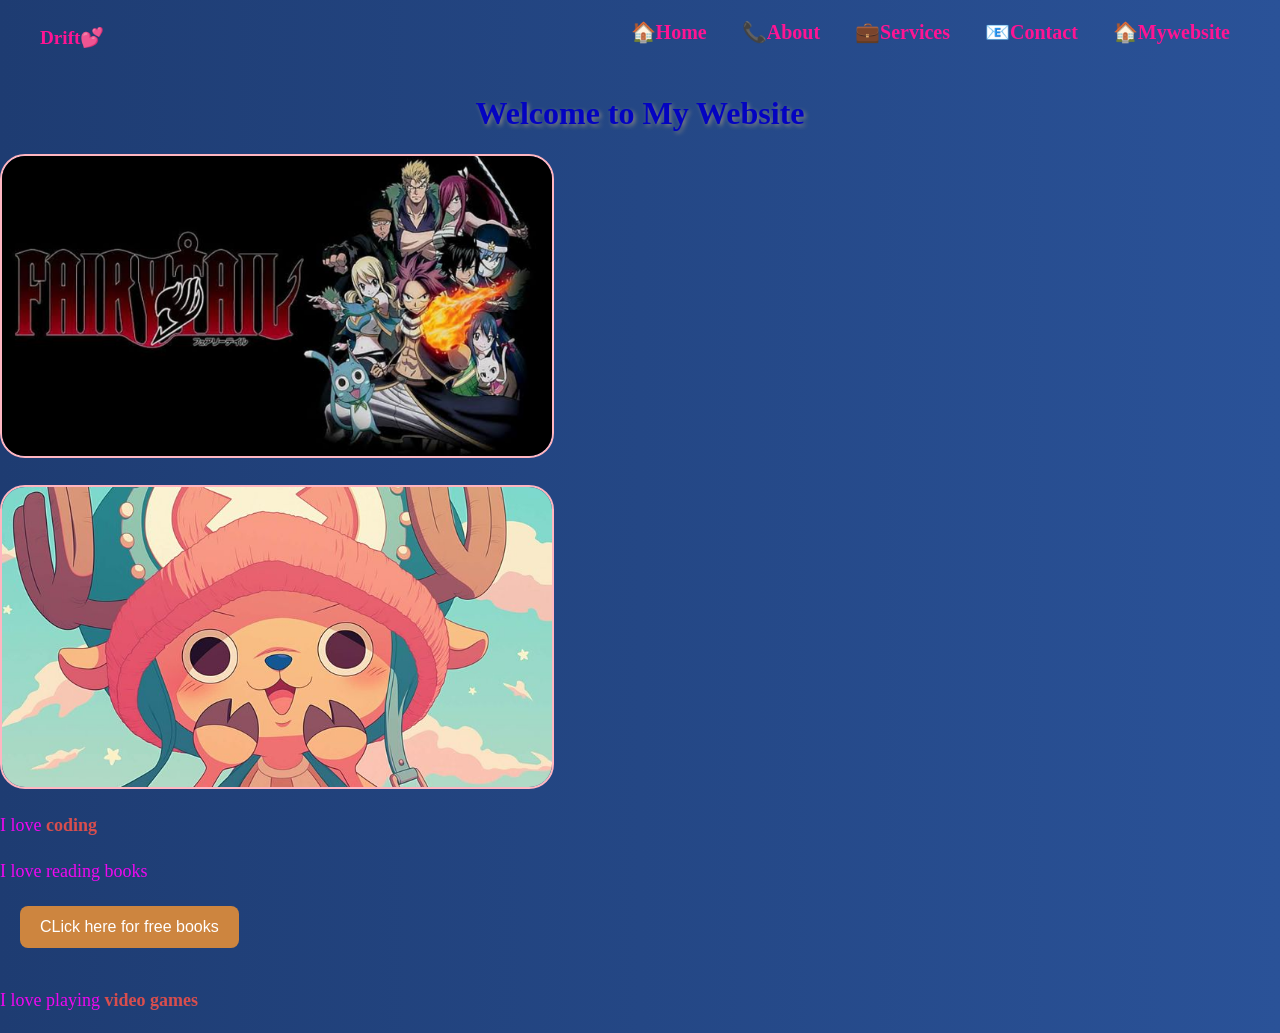
<file: index.html>
<!DOCTYPE html>
<html lang="en">
<head>
<meta charset="UTF-8">
<meta name="viewport" content="width=device-width, initial-scale=1.0">
<title>My Website</title>
<link rel="Stylesheet"href="style.css">
</head>
<body>
  
  <nav class="navbar">
        <div class ='logo'>
            <a href="home.html">Drift💕</a>
        </div>
        <ul class="nav-links">
     <li><a href="home.html">🏠Home</a></li>
      <li><a href="about.html">📞About</a></li>
      <li><a href="services.html">💼Services</a></li>
      <li><a href="contact.html">📧Contact</a></li>
      <li><a href="index.html">🏠Mywebsite</a></li>

     </ul>
    </nav>
  <h1 id="main-title">Welcome to My Website</h1>

  <p class="gallery">
    <img src="images/Screenshot (151) - Copy.png" alt="Fairy Tail Aesthetic Wallpaper" width="500" height="300">
  </p>

  <img src="images/aesthetic wallpaper chopper.jpg" alt="Aesthetic Wallpaper Chopper" width="500" height="300" id="profile-image">

  <p class="intro">
    I love <a href="https://www.codedex.io/" target="_blank">coding</a>
  </p>

  <p class="intro">
    I love reading books<br>
    <button>CLick here for free books</button>
  </p>

  <p class="intro" data-name="Fadila">
    I love playing <a href="https://boardgamegeek.com/geeklist/278833/my-top-100-videogames" target="_blank">video games</a>
  </p>

  <form> </form>
  <script src ="script.js"></script>
</body>
</html>
</file>
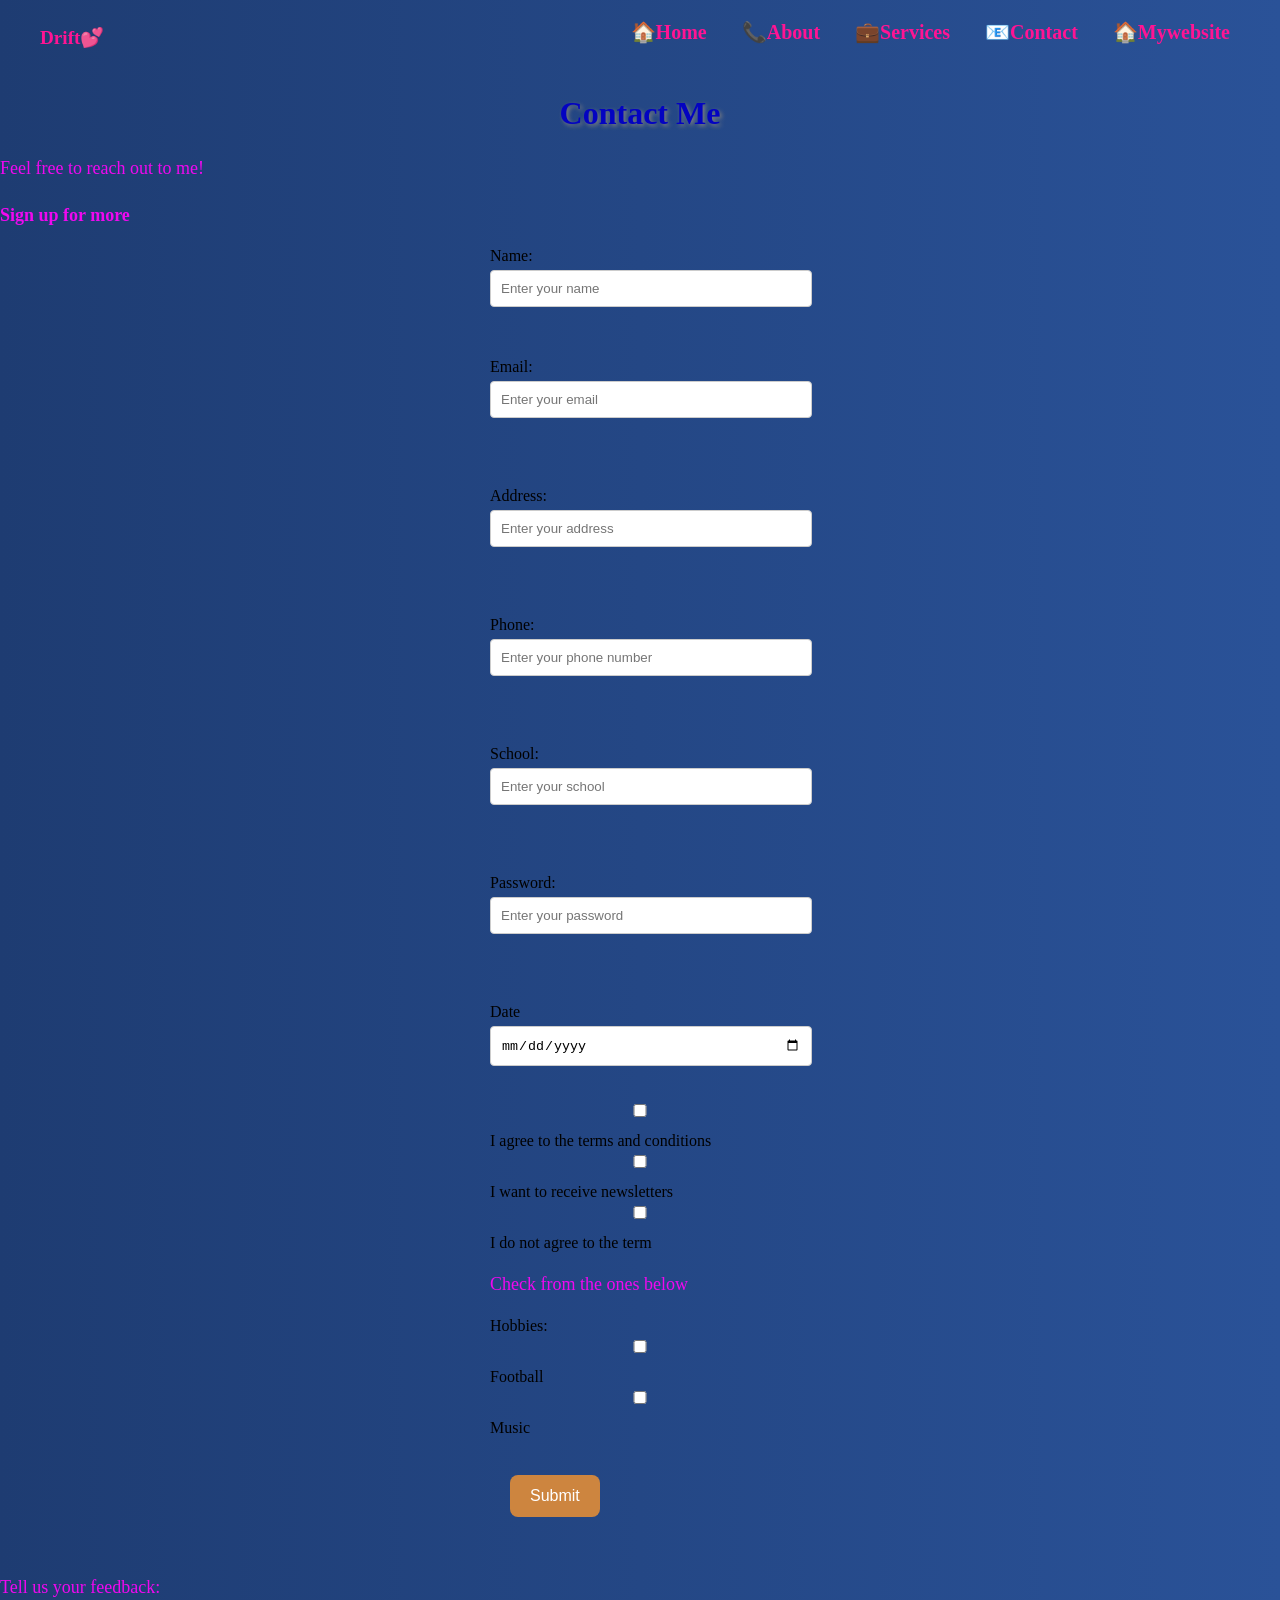
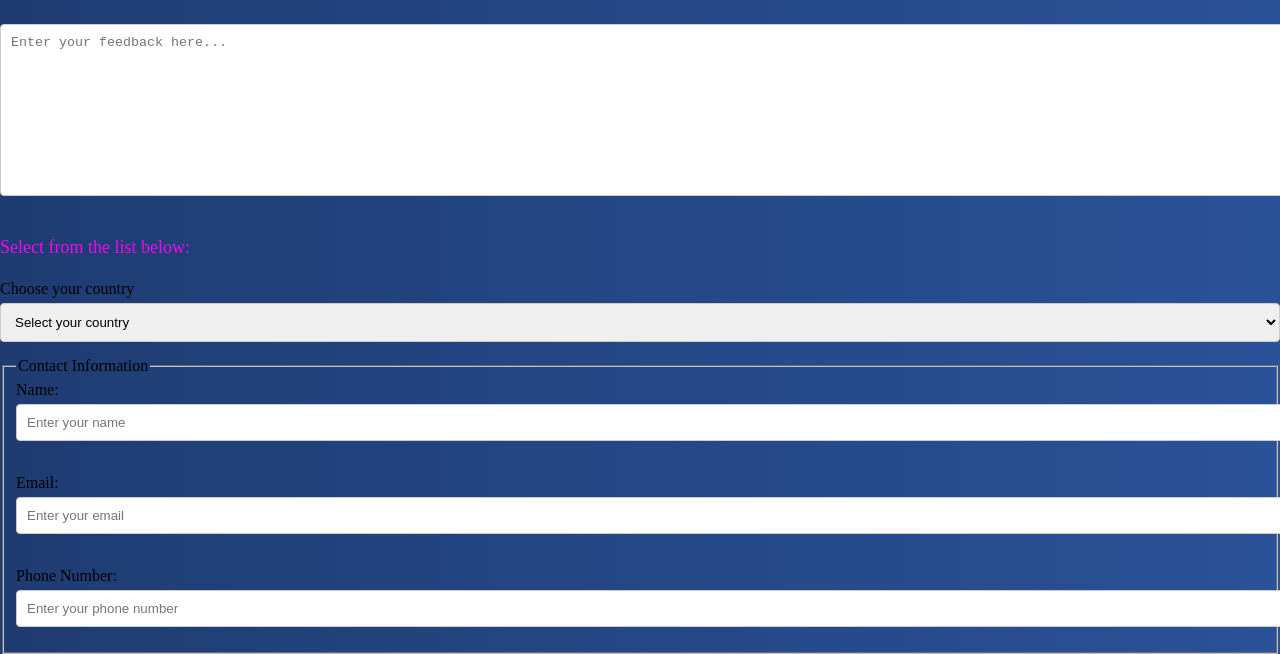
<file: contact.html>
<!DOCTYPE html>
<html lang="en">
<head>
    <meta charset="UTF-8">
    <meta name="viewport" content="width=device-width, initial-scale=1.0">
    <title>Contact</title>
    <link rel="Stylesheet"href="style.css">
</head>
<body>
   <nav class="navbar">
        <div class ='logo'>
            <a href="home.html">Drift💕</a>
        </div>
        <ul class="nav-links">
     <li><a href="home.html">🏠Home</a></li>
      <li><a href="about.html">📞About</a></li>
      <li><a href="services.html">💼Services</a></li>
      <li><a href="contact.html">📧Contact</a></li>
      <li><a href="index.html">🏠Mywebsite</a></li>

     </ul>
    </nav>
    <h1>Contact Me</h1>
    <p>Feel free to reach out to me!</p>
    <p><b>Sign up for more</b></p>
    <form id="form">
<label>Name:</label>
    <input type ='text' placeholder='Enter your name'minlength='5' maxlength='100' id="name">
    <br><br>
    <p id="nameerror"></p>
<label>Email:</label>
    <input type ='email' placeholder="Enter your email" id="email">
    <p id="emailerror"></p>
    <br><br>
<label>Address:</label> 
    <input type ='text' placeholder='Enter your address'id='address'>
    <p id="addresserror"></p>
    <br><br>
<label for = 'phone'>Phone:</label>
    <input type ='tel' placeholder='Enter your phone number' id='phone'>
     <p id="phoneerror"></p>
    <br><br>
<label>School:</label>
    <input type ='text' placeholder='Enter your school' id='school'>
    <p id="schoolerror"></p>
    <br><br>
<Label>Password:</Label>
    <input type ='password' placeholder='Enter your password' minlength='8' id="password">
    <p id="passworderror"></p>
    <br><br>
<label>Date</label>
<input type ='date'>
    <br><br>

<input type ='checkbox'>I agree to the terms and conditions
<input type ='checkbox'>I want to receive newsletters
<input type ='checkbox'>I do not agree to the term

<p>Check from the ones below</p>
<label>Hobbies:</label>
<br>
<input type ='checkbox' id = "Football" name = "hobby" value = "Football">
<label for = "Football">Football</label>
<br>
<input type='checkbox'id='football' name="hobby" value="Music">
<label for='Music'>Music</label>
<br><br>
<button onclick="contact()">Submit</button>
    <br><br>
    </form>

<p>Tell us your feedback:</p>
<textarea  rows='10' cols='80' placeholder="Enter your feedback here..."></textarea>


<p>Select from the list below:</p>
<label>Choose your country</label>
<select required>
    <option value="" selected disable>Select your country</option>
    <option>Nigeria</option>
    <option>Rwanda</option>
    <option>USA</option>
    <option>Canada</option>
    <option>Ghana</option>
</select>

<fieldset>
<legend>Contact Information</legend>
<label>Name:</label>
<input type="text" placeholder="Enter your name">
<br><br>
<label>Email:</label>
<input type="email" placeholder="Enter your email">
<br><br>
<label>Phone Number:</label>
<input type="tel" placeholder="Enter your phone number">

</fieldset>
<script src="script.js"></script>
</body>
</html>
</file>
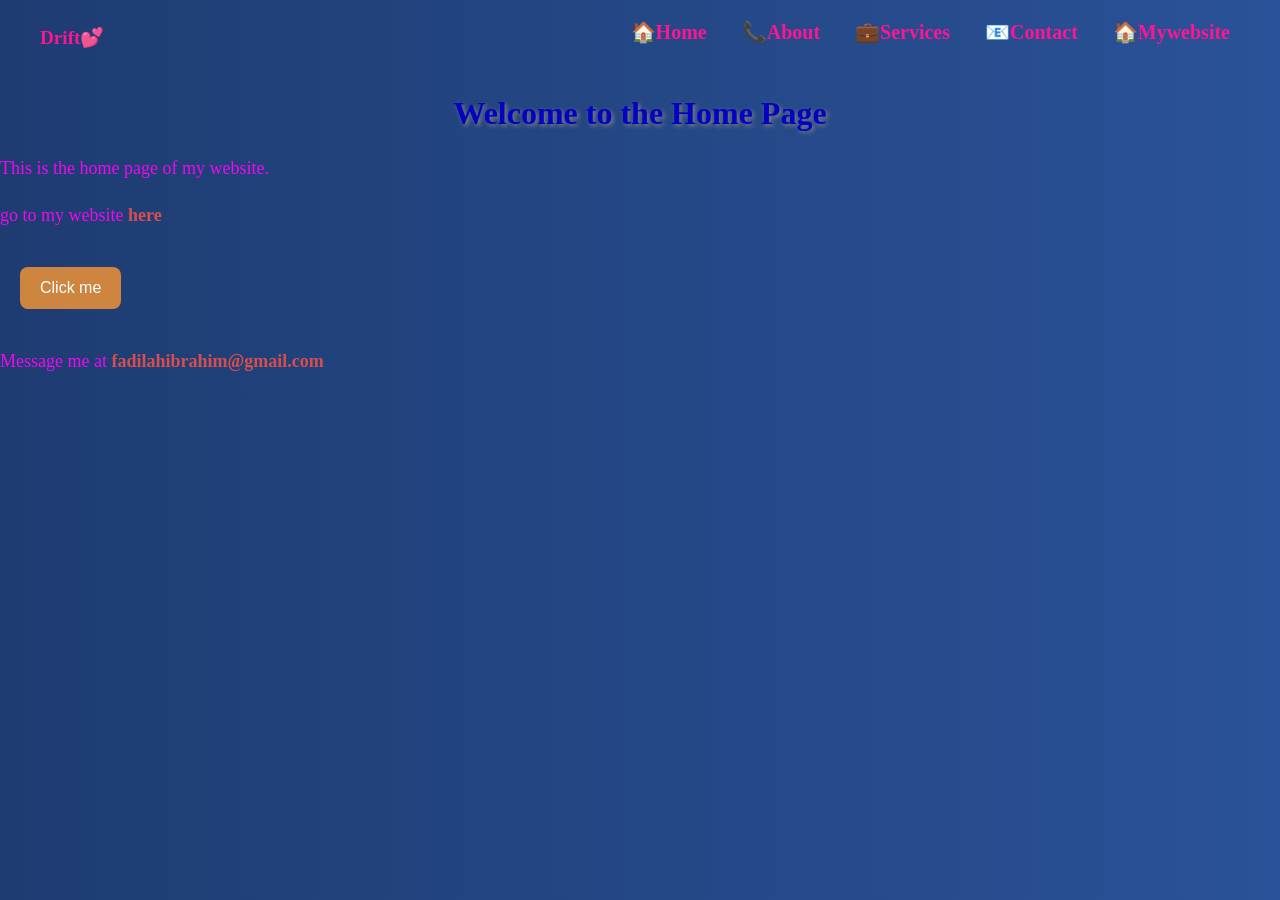
<file: home.html>
<!DOCTYPE html>
<html lang="en">
<head>
    <meta charset="UTF-8">
    <meta name="viewport" content="width=device-width, initial-scale=1.0">
    <title>Home</title>
    <link rel="Stylesheet"href="style.css">
</head>
<body>
    <nav class="navbar">
        <div class ='logo'>
            <a href="home.html">Drift💕</a>
        </div>
        <ul class="nav-links">
     <li><a href="home.html">🏠Home</a></li>
      <li><a href="about.html">📞About</a></li>
      <li><a href="services.html">💼Services</a></li>
      <li><a href="contact.html">📧Contact</a></li>
      <li><a href="index.html">🏠Mywebsite</a></li>

     </ul>
    </nav>
    <h1>Welcome to the Home Page</h1>
    <p>This is the home page of my website.</p>

    <p>go to my website<a href="index.html"> here</a></p>
<button onclick ="Hello()">Click me</button>
    <p>Message me at <a href="mailto:fadilahibrahim@gmail.com">fadilahibrahim@gmail.com</a></p>
    <script src ="script.js"></script>
</body>
</html>
</file>
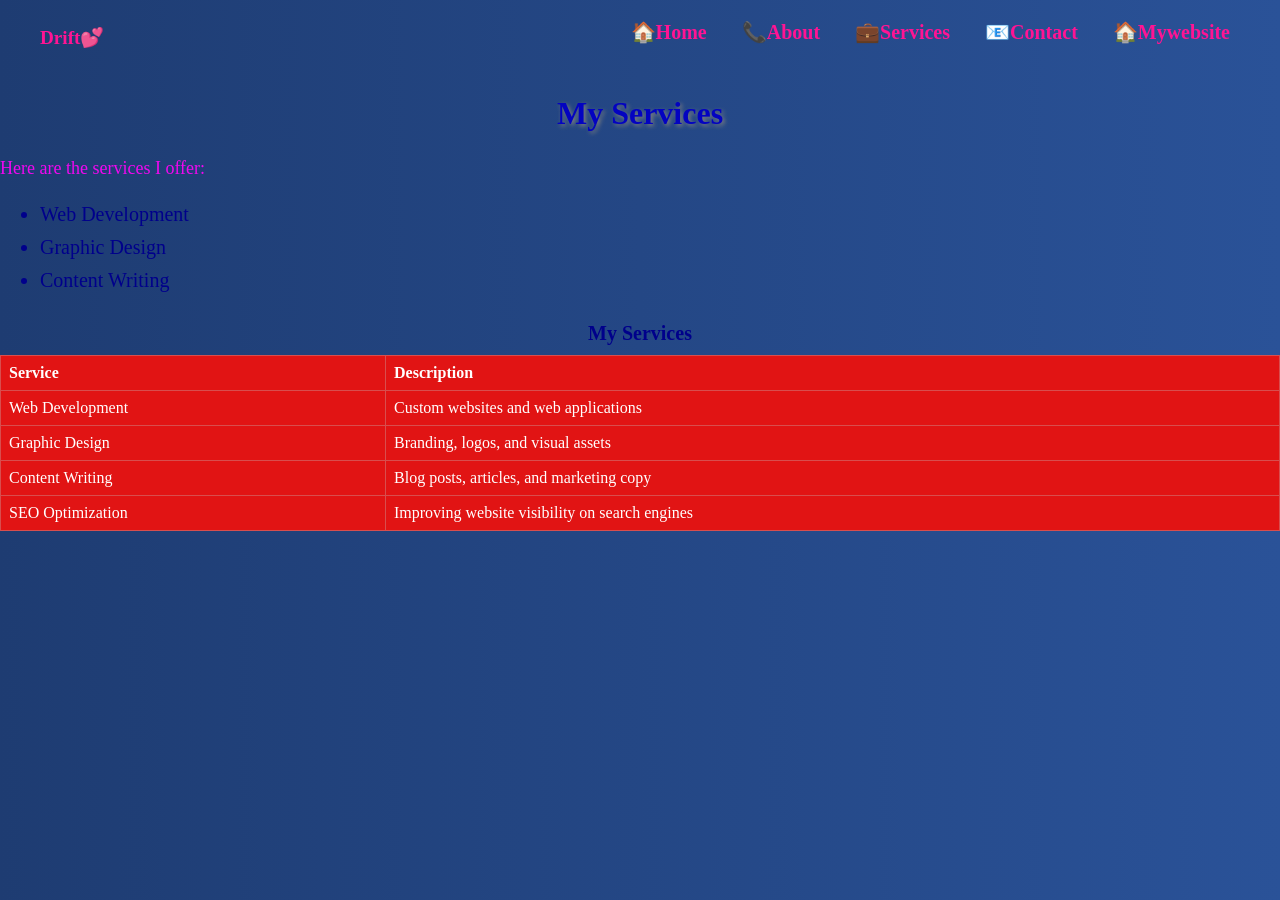
<file: services.html>
<!DOCTYPE html>
<html lang="en">
<head>
    <meta charset="UTF-8">
    <meta name="viewport" content="width=device-width, initial-scale=1.0">
    <title>Services</title>
    <link rel="Stylesheet"href="style.css">
</head>
<body>
    <nav class="navbar">
        <div class ='logo'>
            <a href="home.html">Drift💕</a>
        </div>
        <ul class="nav-links">
     <li><a href="home.html">🏠Home</a></li>
      <li><a href="about.html">📞About</a></li>
      <li><a href="services.html">💼Services</a></li>
      <li><a href="contact.html">📧Contact</a></li>
      <li><a href="index.html">🏠Mywebsite</a></li>

     </ul>
    </nav>
    <h1>My Services</h1>
    <p>Here are the services I offer:</p>
    <ul>
        <li>Web Development</li>
        <li>Graphic Design</li>
        <li>Content Writing</li>
    </ul>
<table border="1">
    <caption><b>My Services</b></caption>
    <tr>
        <th >Service</th>
        <th>Description</th>
    </tr>
    <tr>
        <td>Web Development</td>
        <td>Custom websites and web applications</td>
    </tr>
    <tr>
        <td>Graphic Design</td>
        <td>Branding, logos, and visual assets</td>
    </tr>
    <tr>
        <td>Content Writing</td>
        <td>Blog posts, articles, and marketing copy</td>
    </tr>
    <tr>
        <td >SEO Optimization</td>
        <td>Improving website visibility on search engines</td>
    </tr>
</table>

<script src ="script.js"></script>
</body>
</html>
</file>
<file: style.css>
h1
{
    color:rgb(3, 3, 193);
    text-align: center;
    text-shadow: 2px 2px 4px gray;
}

p
{   
    font-size: 18px;
    line-height: 1.6;
    color:rgb(240, 8, 240);
  /*This is a comment*/ 
}

body{
    background: linear-gradient(to right, #1e3c72, #2a5298);
    font-family:'Times New Roman', Times, serif;
    margin: 0;
    padding: 0;
}

.navbar {
    display: flex;
    justify-content: space-between;
    align-items: center;
    padding: 20px 40px;
    background-color: transparent ;
}

.logo a {
    color: #ff1493;
    text-decoration: none;
    font-weight: bold;
    font-size: 1.2em;
}

.logo {
    background: transparent ;
    padding: 0;
    border: none;
}

.nav-links {
    display: flex;
    gap: 15px;
    list-style: none;
    margin: 0;
    padding: 0;
    align-items: center;
}

.nav-links a{
    color: #ff1493;
    text-decoration: none;
    padding: 10px;
}

img{
    width: 550px;
    border-radius: 25px;
    border: 2px solid lightpink;

}

table{
    width:100%;
    border-collapse: collapse;
}

th,td{
    border: 1px solid #d84e4e;
    padding: 8px;
    text-align: left;
}

th{
    background-color: #e11414;
    color:white;
}

td{
    background-color: #e11414;
    color:white;
}

form{
    width: 300px;
    margin: auto;
}

input, textarea,select{
    width: 100%;
    padding: 10px;
    margin: 5px 0 15px 0;
    border: 1px solid #ccc;
    border-radius: 4px;
}

input,[type=submit]{
    background-color: white;
    color:black;
    cursor: pointer;
}

ol,ul{
    color:darkblue;
    font-size: 20px;
    font-family: 'Times New Roman', Times, serif;
    
}

li{
    margin-bottom:10px
}

caption{
    color:darkblue;
    font-size: 20px;
    font-family: 'Times New Roman', Times, serif;
    font-weight: bold;
    padding: 10px;
}

input[type="submit"]{
    background-color: aquamarine;
    color:white;
    padding: 12px;
    cursor: pointer;
    border:none
}

input[type="submit"]:hover{
 background-color: darkgreen;
 color:#d84e4e;
}

a{
    text-decoration: none;
    color:#d84e4e;
    font-weight: bold;
}

a:hover{
    color:aquamarine;
    text-decoration:underline;
}

div{
    background-color: lightblue;
    padding: 20px;
    border: 2px solid black;
}


button{
    background-color: peru;
    color:white;
    padding:12px 20px;
    border:none;
    border-radius: 8px;
    font-size: 16px;
    cursor:pointer;
    margin: 20px;
}
</file>
